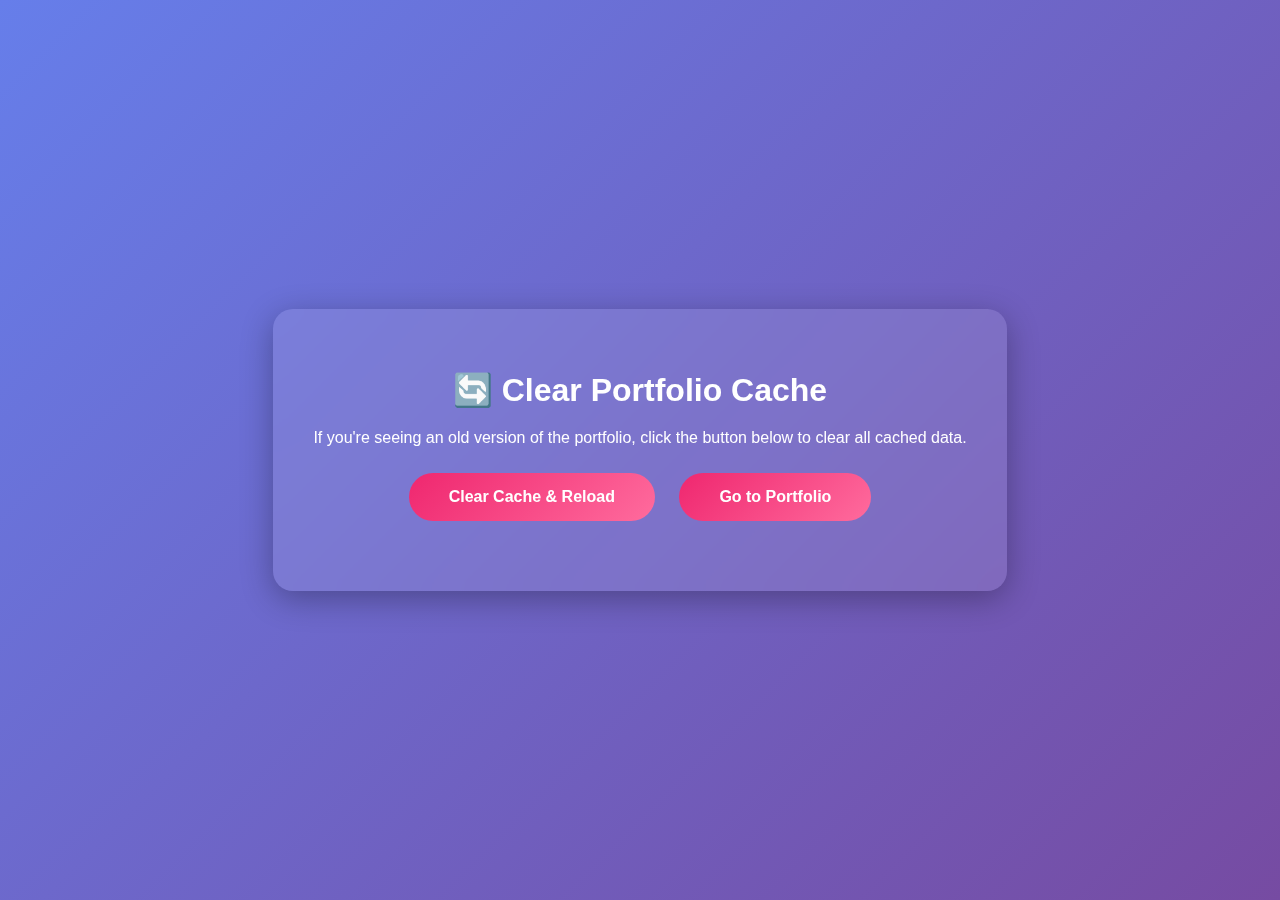
<file: clear-cache.html>
<!DOCTYPE html>
<html lang="en">
  <head>
    <meta charset="UTF-8" />
    <meta name="viewport" content="width=device-width, initial-scale=1.0" />
    <title>Clear Cache - Portfolio</title>
    <style>
      body {
        font-family: "Poppins", sans-serif;
        display: flex;
        justify-content: center;
        align-items: center;
        min-height: 100vh;
        margin: 0;
        background: linear-gradient(135deg, #667eea 0%, #764ba2 100%);
        color: white;
      }
      .container {
        text-align: center;
        padding: 40px;
        background: rgba(255, 255, 255, 0.1);
        border-radius: 20px;
        backdrop-filter: blur(10px);
        box-shadow: 0 8px 32px rgba(0, 0, 0, 0.3);
      }
      h1 {
        margin-bottom: 20px;
      }
      button {
        padding: 15px 40px;
        font-size: 16px;
        font-weight: 600;
        border: none;
        border-radius: 30px;
        background: linear-gradient(135deg, #ef276f, #ff6b9d);
        color: white;
        cursor: pointer;
        margin: 10px;
        transition: transform 0.3s ease;
      }
      button:hover {
        transform: translateY(-3px);
      }
      #status {
        margin-top: 20px;
        font-size: 14px;
      }
    </style>
  </head>
  <body>
    <div class="container">
      <h1>🔄 Clear Portfolio Cache</h1>
      <p>
        If you're seeing an old version of the portfolio, click the button below
        to clear all cached data.
      </p>
      <button onclick="clearAllCache()">Clear Cache & Reload</button>
      <button onclick="goHome()">Go to Portfolio</button>
      <div id="status"></div>
    </div>

    <script>
      async function clearAllCache() {
        const status = document.getElementById("status");
        status.textContent = "Clearing cache...";

        try {
          // Clear all caches
          if ("caches" in window) {
            const cacheNames = await caches.keys();
            await Promise.all(cacheNames.map((name) => caches.delete(name)));
            status.textContent = "✅ Cache cleared!";
          }

          // Unregister service workers
          if ("serviceWorker" in navigator) {
            const registrations =
              await navigator.serviceWorker.getRegistrations();
            await Promise.all(registrations.map((reg) => reg.unregister()));
            status.textContent = "✅ Service workers unregistered!";
          }

          // Clear localStorage and sessionStorage
          localStorage.clear();
          sessionStorage.clear();

          status.textContent =
            "✅ All cache cleared! Reloading in 2 seconds...";

          // Reload after 2 seconds
          setTimeout(() => {
            window.location.href = "/index.html";
          }, 2000);
        } catch (error) {
          status.textContent = "❌ Error: " + error.message;
        }
      }

      function goHome() {
        window.location.href = "/index.html";
      }
    </script>
  </body>
</html>
</file>
